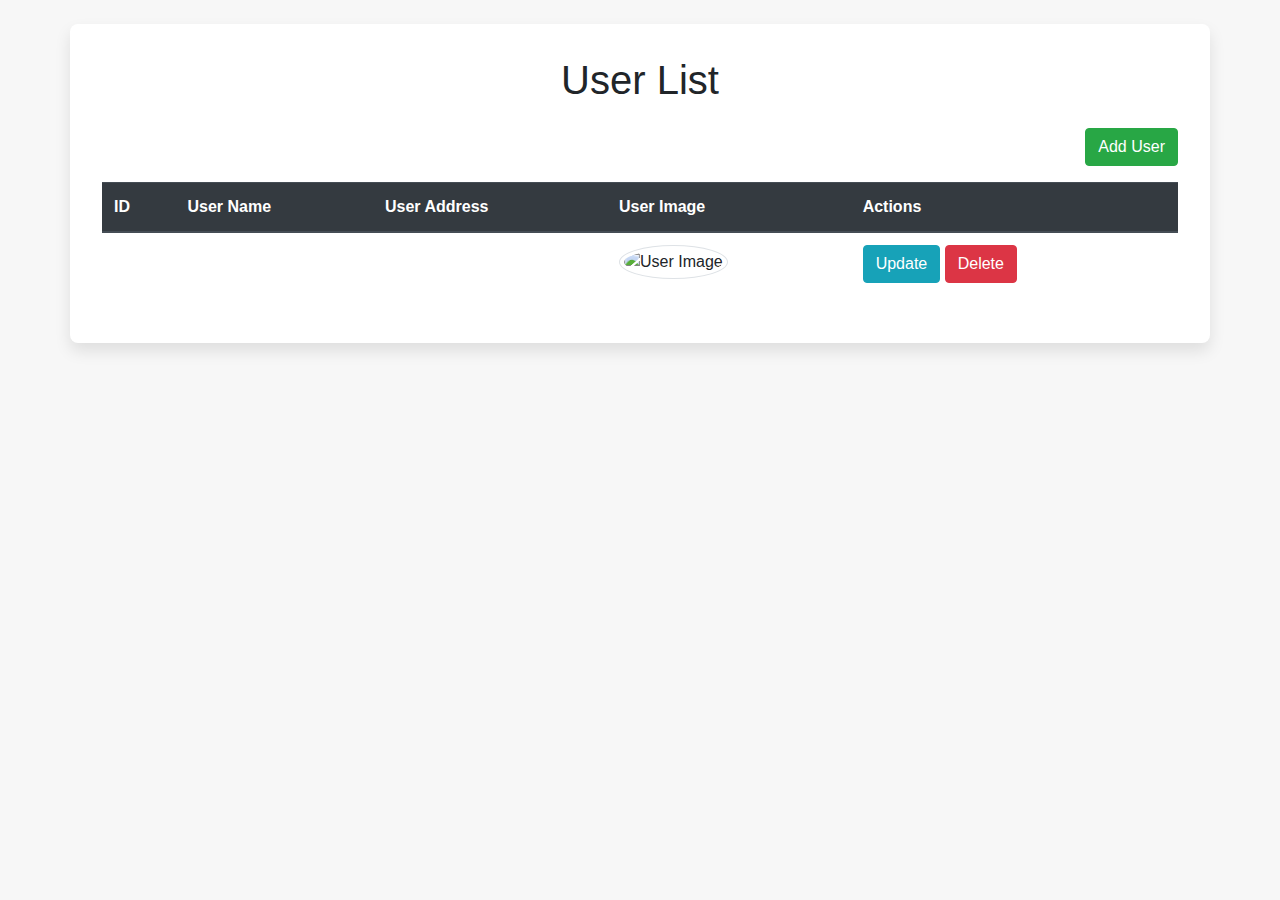
<file: src/main/resources/templates/index.html>
<!DOCTYPE html>
<html lang="en">

<head>
    <meta charset="UTF-8">
    <title>User Management System</title>
    <!-- Bootstrap CSS linkini güncelledim -->
    <link rel="stylesheet" href="https://stackpath.bootstrapcdn.com/bootstrap/4.5.2/css/bootstrap.min.css">
    <!-- Kendi stil dosyanızı ekleyin -->
    <link rel="stylesheet" href="styles.css">
</head>

<body>

<div class="container my-4">
    <h1 class="text-center mb-4">User List</h1>

    <div class="text-right mb-3">
        <a href="/add" class="btn btn-success">Add User</a>
    </div>

    <table class="table table-hover">
        <thead class="thead-dark">
        <tr>
            <th>ID</th>
            <th>User Name</th>
            <th>User Address</th>
            <th>User Image</th>
            <th>Actions</th>
        </tr>
        </thead>
        <tbody>
        <tr th:each="user : ${listUser}">
            <td th:text="${user.id}"></td>
            <td th:text="${user.name}"></td>
            <td th:text="${user.address}"></td>
            <td><img th:src="@{${user.image}}" alt="User Image" class="img-thumbnail" style="width: 100px; height: 100px;"></td>
            <td>
                <a th:href="@{/showFormForUpdate/{id}(id=${user.id})}" class="btn btn-info">Update</a>
                <a th:href="@{/deleteUser/{id}(id=${user.id})}" class="btn btn-danger">Delete</a>
            </td>
        </tr>
        </tbody>
    </table>
</div>

</body>

</html>
</file>
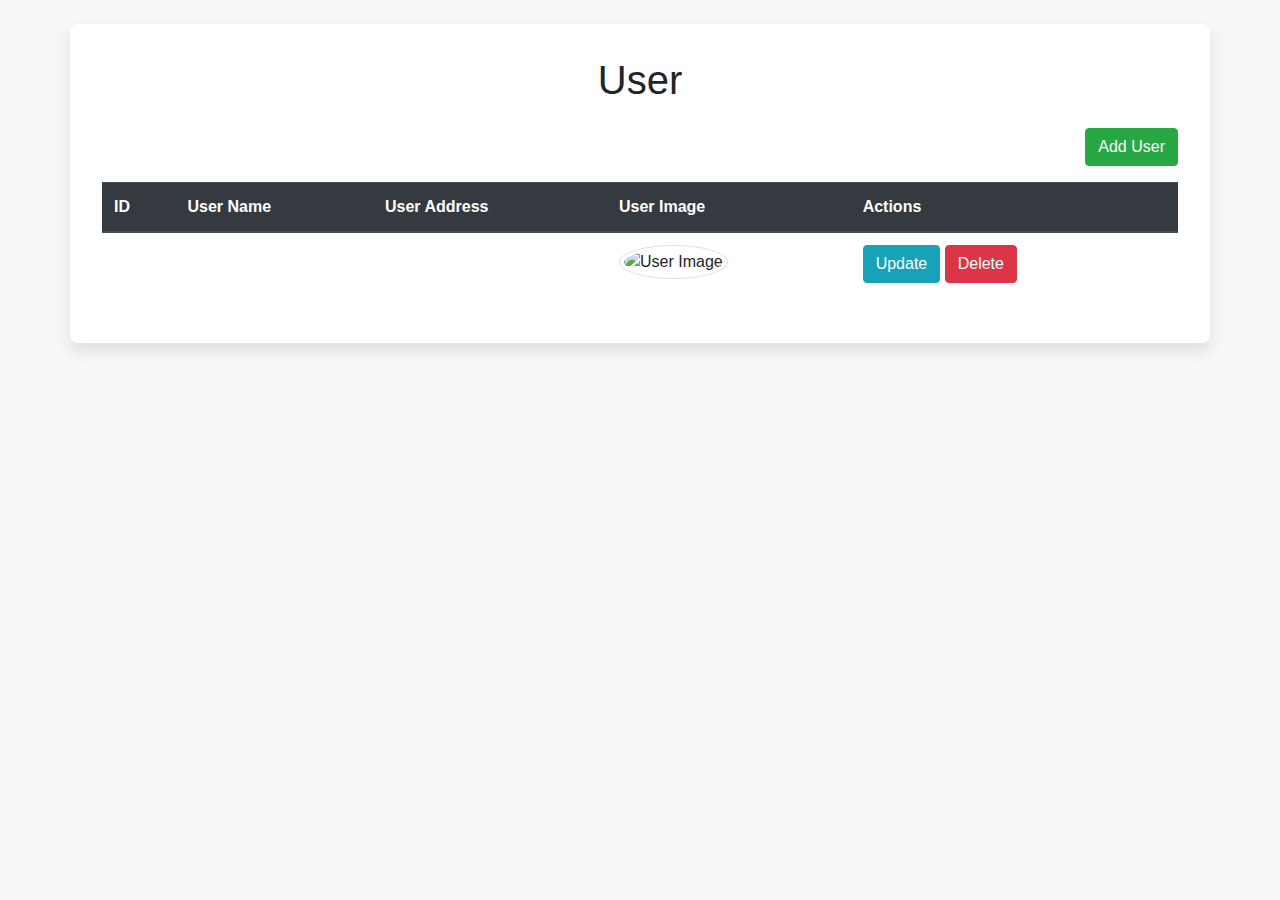
<file: src/main/resources/templates/html/index.html>
<!DOCTYPE html>
<html lang="en">

<head>
    <meta charset="UTF-8">
    <title>User Management System</title>
    <!-- Bootstrap CSS linkini güncelledim -->
    <link rel="stylesheet" href="https://stackpath.bootstrapcdn.com/bootstrap/4.5.2/css/bootstrap.min.css">
    <!-- Kendi stil dosyanızı ekleyin -->
    <link rel="stylesheet" href="../css/styles.css">
</head>

<body>

<div class="container my-4">
    <h1 class="text-center mb-4">User</h1>

    <div class="text-right mb-3">
        <a href="/add" class="btn btn-success">Add User</a>
    </div>

    <table class="table table-hover">
        <thead class="thead-dark">
        <tr>
            <th>ID</th>
            <th>User Name</th>
            <th>User Address</th>
            <th>User Image</th>
            <th>Actions</th>
        </tr>
        </thead>
        <tbody>
        <tr th:each="user : ${listUser}">
            <td th:text="${user.id}"></td>
            <td th:text="${user.name}"></td>
            <td th:text="${user.address}"></td>
            <td><img th:src="${user.LINK}"
                     alt="User Image"
                     class="img-thumbnail"
                     style="width: 100px; height: 100px;">
            </td>
            <td>
                <a th:href="@{/showFormForUpdate/{id}(id=${user.id})}" class="btn btn-info">Update</a>
                <a th:href="@{/deleteUser/{id}(id=${user.id})}" class="btn btn-danger">Delete</a>
            </td>
        </tr>
        </tbody>
    </table>
</div>

</body>

</html>
</file>
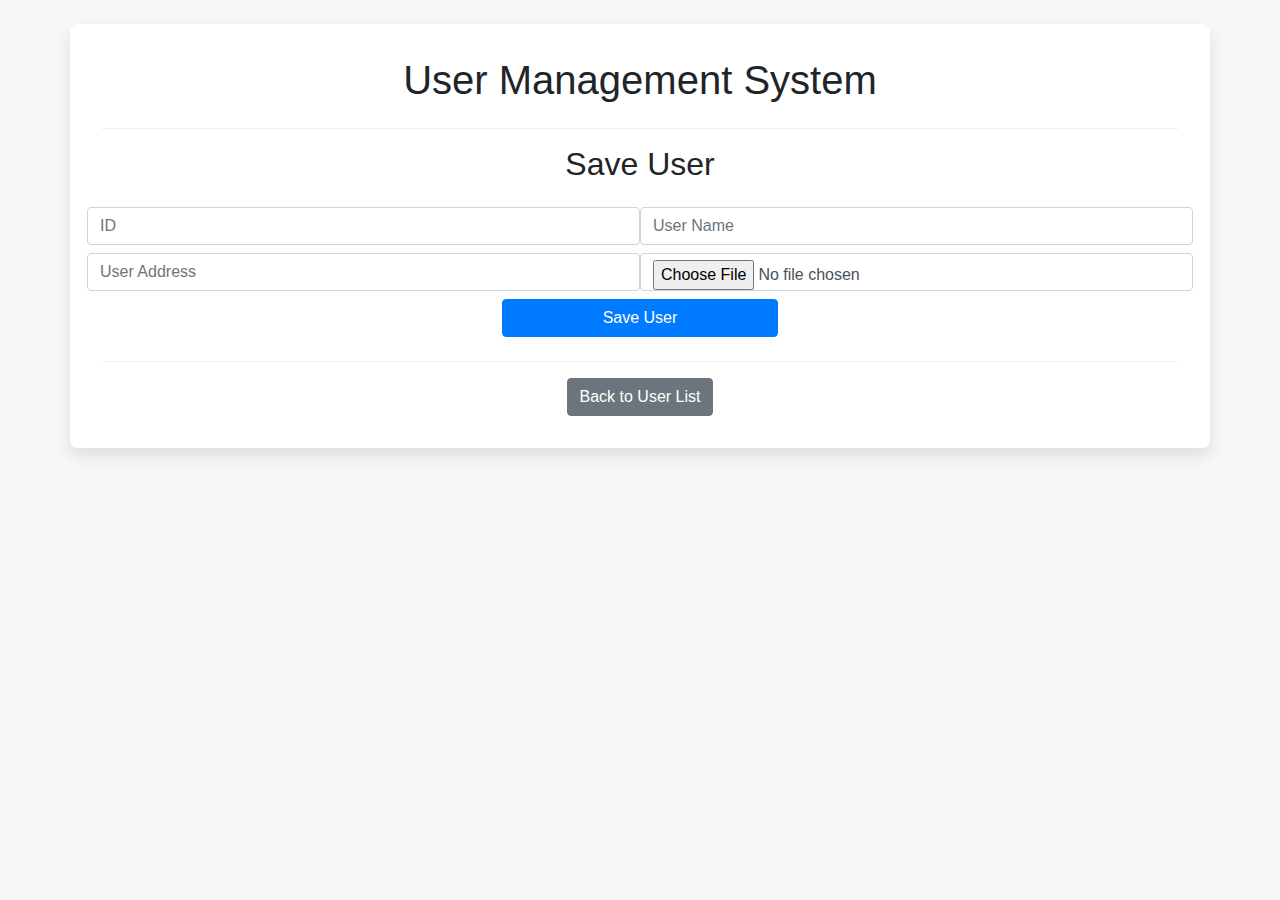
<file: src/main/resources/templates/new_user.html>
<!DOCTYPE html>
<html lang="en" xmlns:th="http://www.thymeleaf.org">

<head>
    <meta charset="UTF-8">
    <title>User Management System</title>
    <link rel="stylesheet" href="https://stackpath.bootstrapcdn.com/bootstrap/4.5.2/css/bootstrap.min.css">
    <link rel="stylesheet" href="styles.css">
</head>

<body>
<div class="container my-4">
    <h1 class="text-center mb-4">User Management System</h1>
    <hr>
    <h2 class="text-center mb-4">Save User</h2>

    <form action="#" th:action="@{/saveUser}" th:object="${user}" method="POST" class="mb-4">
        <div class="form-group row justify-content-center">
            <input type="number" th:field="*{id}" placeholder="ID" class="form-control mb-2 col-6">
            <input type="text" th:field="*{name}" placeholder="User Name" class="form-control mb-2 col-6">
            <input type="text" th:field="*{address}" placeholder="User Address" class="form-control mb-2 col-6">
            <input type="file" name="image" class="form-control mb-2 col-6">
            <button type="submit" class="btn btn-primary col-3"> Save User</button>
        </div>
    </form>

    <hr>

    <div class="text-center">
        <a th:href="@{/}" class="btn btn-secondary">Back to User List</a>
    </div>
</div>
</body>

</html>
</file>
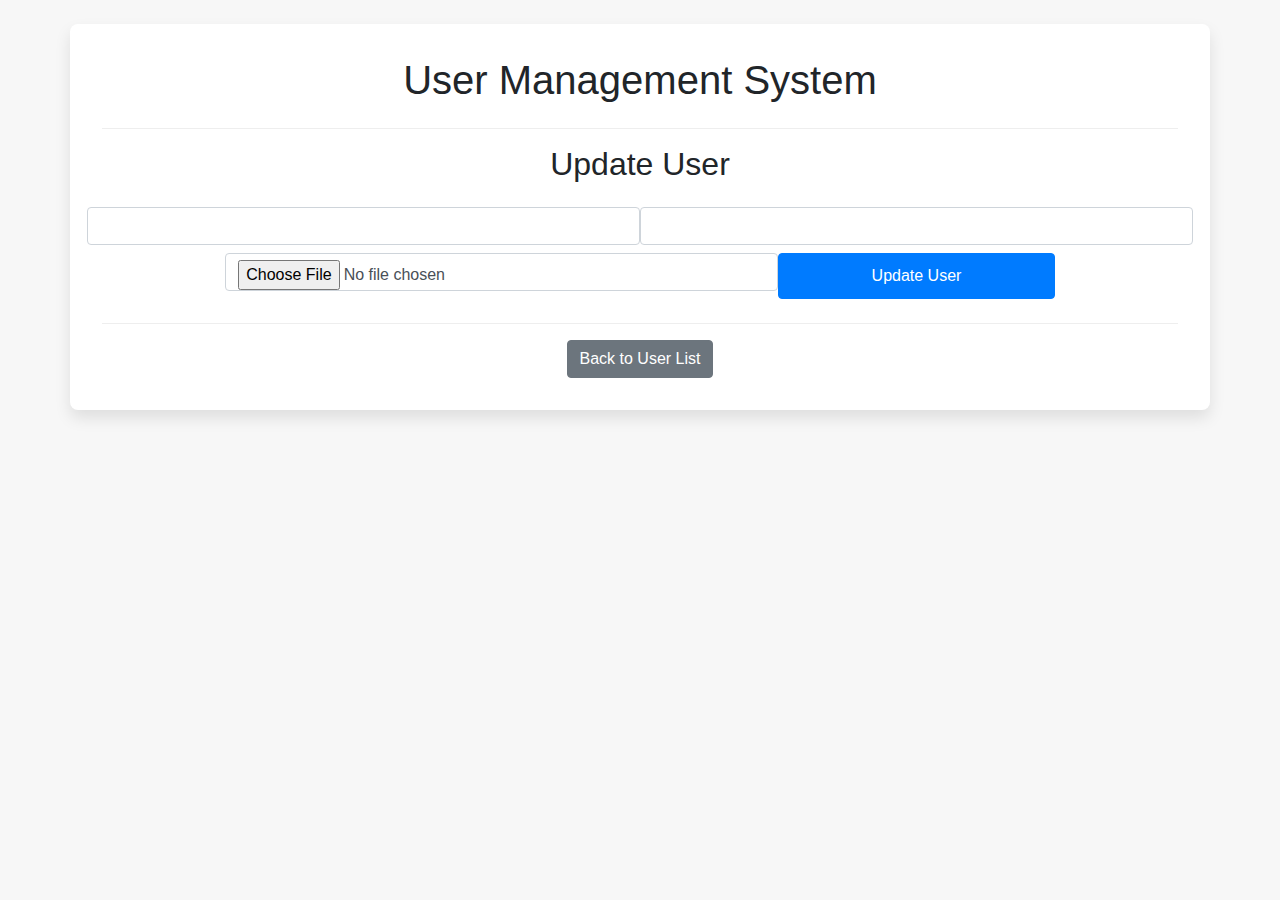
<file: src/main/resources/templates/update_user.html>
<!DOCTYPE html>
<html lang="en" xmlns:th="http://www.thymeleaf.org">

<head>
    <meta charset="UTF-8">
    <title>User Management System</title>
    <link rel="stylesheet" href="https://stackpath.bootstrapcdn.com/bootstrap/4.5.2/css/bootstrap.min.css">
    <link rel="stylesheet" href="styles.css">
</head>

<body>
<div class="container my-4">
    <h1 class="text-center mb-4">User Management System</h1>
    <hr>
    <h2 class="text-center mb-4">Update User</h2>

    <form action="#" th:action="@{/saveUser}" th:object="${user}" method="POST" class="mb-4">
        <div class="form-group row justify-content-center">
            <input type="hidden" th:field="*{id}">
            <input type="text" th:field="*{name}" class="form-control mb-2 col-6">
            <input type="text" th:field="*{address}" class="form-control mb-2 col-6">
            <input type="file" th:field="*{image}" class="form-control mb-2 col-6">
            <button type="submit" class="btn btn-primary col-3"> Update User</button>
        </div>
    </form>

    <hr>

    <div class="text-center">
        <a th:href="@{/}" class="btn btn-secondary">Back to User List</a>
    </div>
</div>
</body>

</html>
</file>
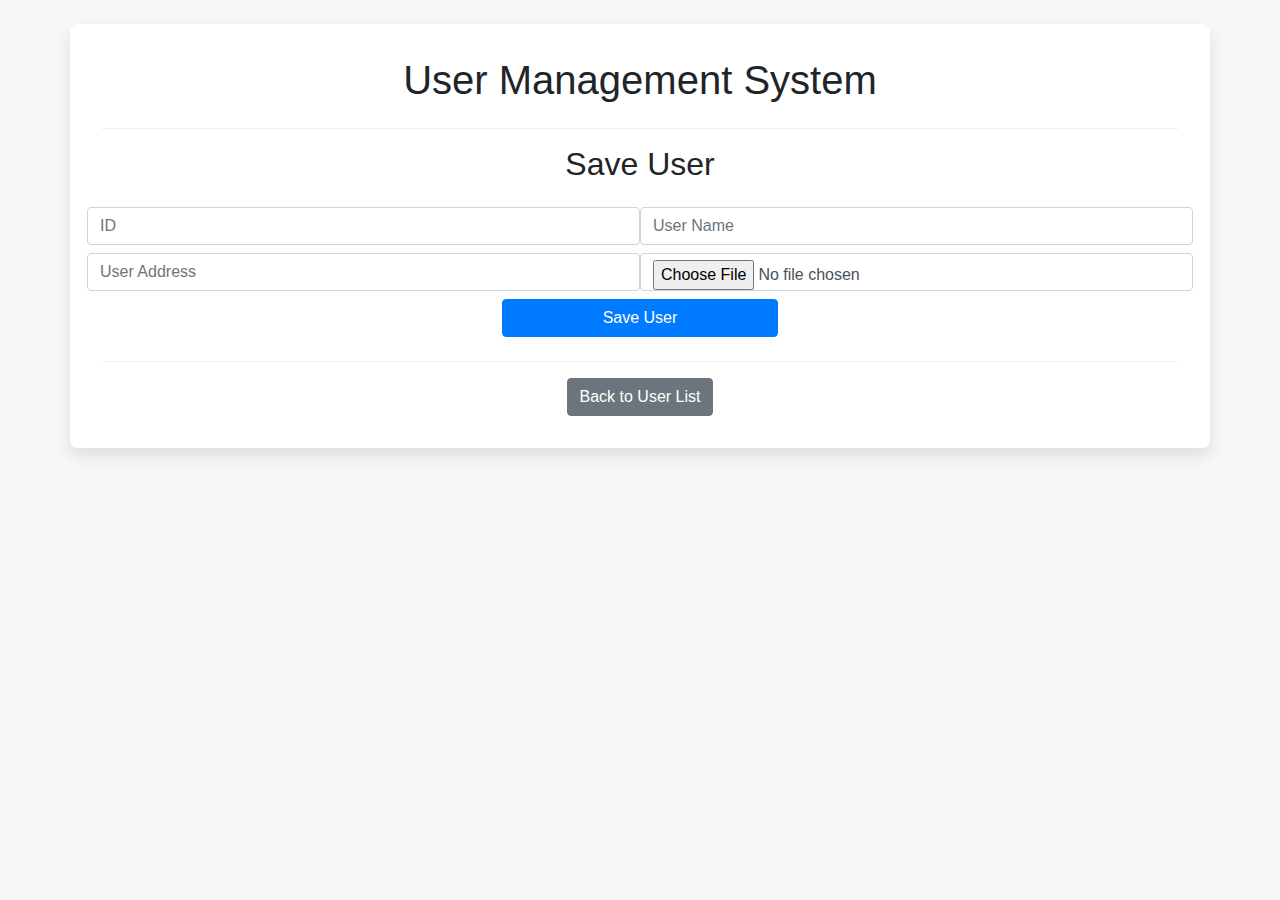
<file: src/main/resources/templates/html/new_user.html>
<!DOCTYPE html>
<html lang="en" xmlns:th="http://www.thymeleaf.org">

<head>
    <meta charset="UTF-8">
    <title>User Management System</title>
    <link rel="stylesheet" href="https://stackpath.bootstrapcdn.com/bootstrap/4.5.2/css/bootstrap.min.css">
    <link rel="stylesheet" href="../css/styles.css">
</head>

<body>
<div class="container my-4">
    <h1 class="text-center mb-4">User Management System</h1>
    <hr>
    <h2 class="text-center mb-4">Save User</h2>

    <form action="/saveUser" th:object="${user}" method="POST" enctype="multipart/form-data" class="mb-4">
        <div class="form-group row justify-content-center">
            <input type="number" th:field="*{id}" placeholder="ID" class="form-control mb-2 col-6">
            <input type="text" th:field="*{name}" placeholder="User Name" class="form-control mb-2 col-6">
            <input type="text" th:field="*{address}" placeholder="User Address" class="form-control mb-2 col-6">
            <input type="file"  name="image" accept=".jpg,.jpeg" class="form-control mb-2 col-6">
            <button type="submit" class="btn btn-primary col-3"> Save User</button>
        </div>
    </form>

    <hr>

    <div class="text-center">
        <a th:href="@{/}" class="btn btn-secondary">Back to User List</a>
    </div>
</div>
</body>

</html>
</file>
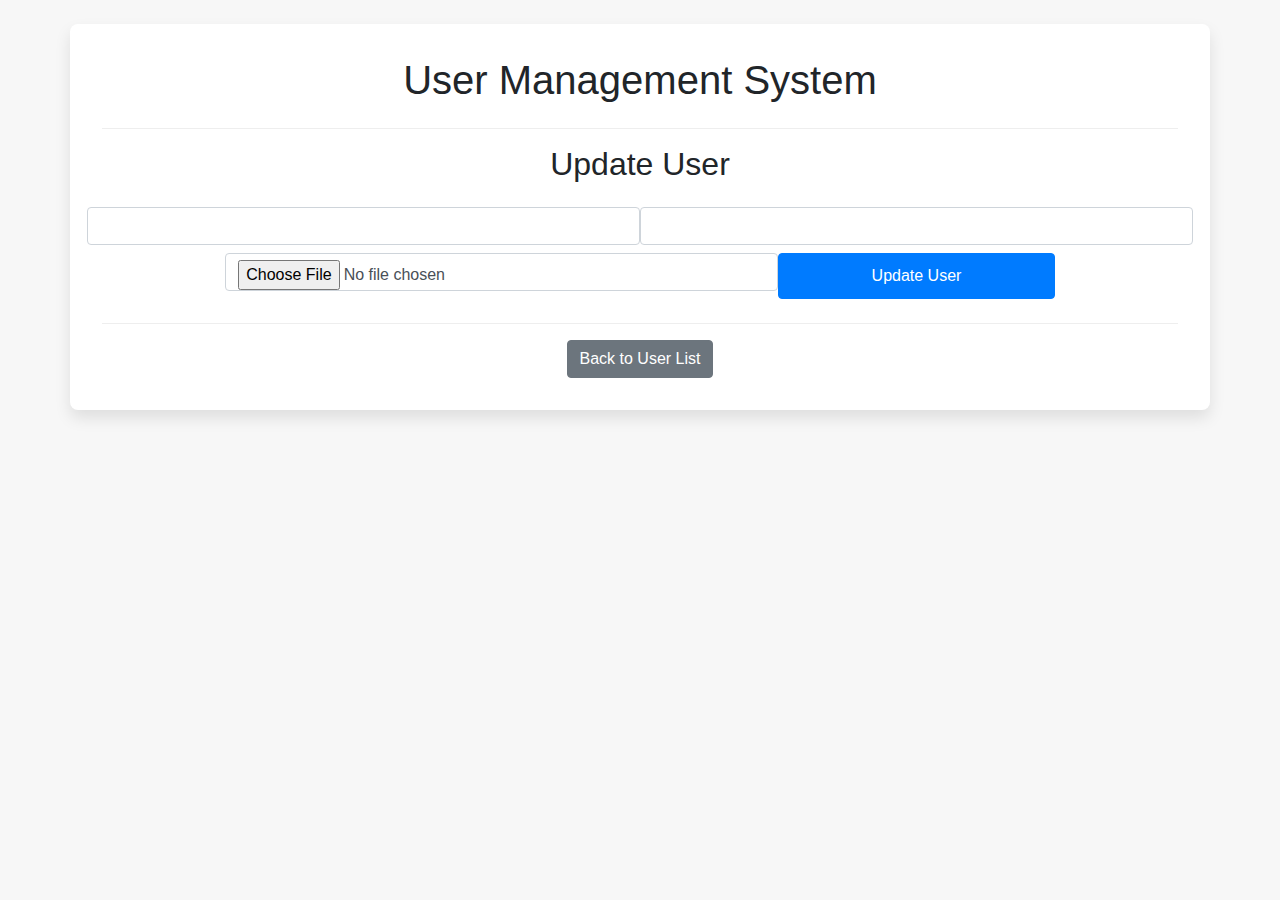
<file: src/main/resources/templates/html/update_user.html>
<!DOCTYPE html>
<html lang="en" xmlns:th="http://www.thymeleaf.org">

<head>
    <meta charset="UTF-8">
    <title>User Management System</title>
    <link rel="stylesheet" href="https://stackpath.bootstrapcdn.com/bootstrap/4.5.2/css/bootstrap.min.css">
    <link rel="stylesheet" href="../css/styles.css">
</head>

<body>
<div class="container my-4">
    <h1 class="text-center mb-4">User Management System</h1>
    <hr>
    <h2 class="text-center mb-4">Update User</h2>

    <form action="#" th:action="@{/saveUser}" th:object="${user}" method="POST" enctype="multipart/form-data" class="mb-4">
        <div class="form-group row justify-content-center">
            <input type="hidden" th:field="*{id}">
            <input type="text" th:field="*{name}" class="form-control mb-2 col-6">
            <input type="text" th:field="*{address}" class="form-control mb-2 col-6">
            <input type="file" name="image" class="form-control mb-2 col-6">
            <button type="submit" class="btn btn-primary col-3"> Update User</button>
        </div>
    </form>

    <hr>

    <div class="text-center">
        <a th:href="@{/}" class="btn btn-secondary">Back to User List</a>
    </div>
</div>
</body>

</html>
</file>
<file: src/main/resources/templates/styles.css>
body {
    background-color: #f7f7f7;
}

.container {
    background-color: #fff;
    padding: 2rem;
    border-radius: 0.5rem;
    box-shadow: 0 0.5rem 1rem rgba(0, 0, 0, 0.1);
}

.btn-primary {
    background-color: #007bff;
    border-color: #007bff;
}

.btn-secondary {
    background-color: #6c757d;
    border-color: #6c757d;
}

hr {
    border-top: 1px solid #eee;
}

.table-hover tbody tr:hover {
    background-color: #f5f5f5;
}

.thead-dark th {
    background-color: #343a40;
    color: white;
}

.btn-info {
    background-color: #17a2b8;
}

.btn-success {
    background-color: #28a745;
}

.img-thumbnail {
    border-radius: 50%;
}
</file>
<file: src/main/resources/templates/css/styles.css>
body {
    background-color: #f7f7f7;
}

.container {
    background-color: #fff;
    padding: 2rem;
    border-radius: 0.5rem;
    box-shadow: 0 0.5rem 1rem rgba(0, 0, 0, 0.1);
}

.btn-primary {
    background-color: #007bff;
    border-color: #007bff;
}

.btn-secondary {
    background-color: #6c757d;
    border-color: #6c757d;
}

hr {
    border-top: 1px solid #eee;
}

.table-hover tbody tr:hover {
    background-color: #f5f5f5;
}

.thead-dark th {
    background-color: #343a40;
    color: white;
}

.btn-info {
    background-color: #17a2b8;
}

.btn-success {
    background-color: #28a745;
}

.img-thumbnail {
    border-radius: 50%;
}
</file>
